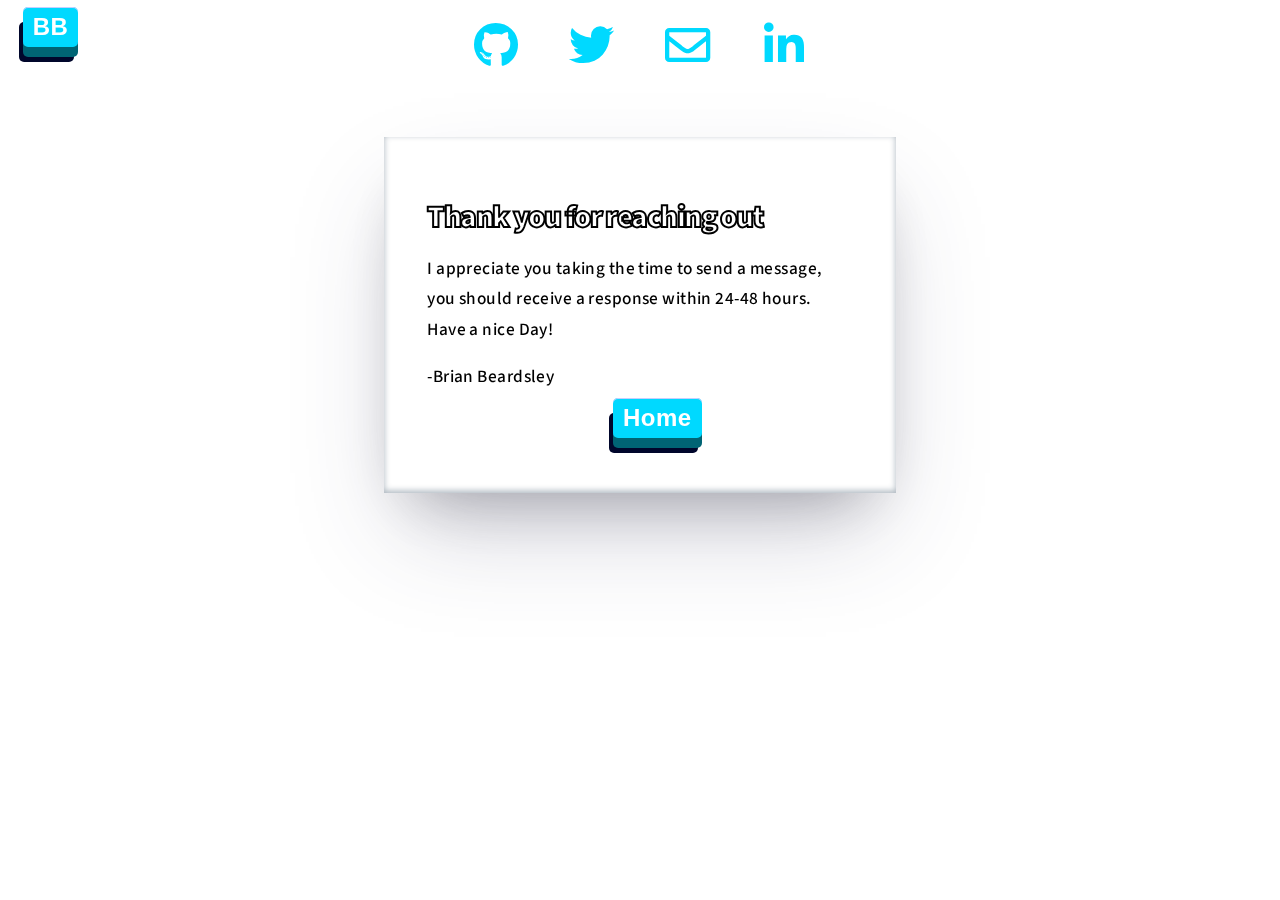
<file: hosted/submitted.html>
<!DOCTYPE HTML>
<html lang="en-US">
	<head>
		<meta charset="utf-8" />
		<meta name="author" content="Brian Beardsley" />
		<meta name="description" content="Brian Beardsley is A Website Designer and Full Stack Developer in Las Vegas Nevada. Specializing in graphic design UI Interfaces and user experiences." />
		<meta name="keywords" content="Brian Beardsley, Website Designer, Fullstack Developer, Full Stack Engineer, Webpage, Las Vegas, Nevada" />
		<meta name="color-scheme" content="normal" />
		<meta name="theme-color" content="#00D9FF" />
		<meta name="publisher" content="Brian Beardsley" />
		<meta name="twitter:title" content="Brian Beardsley" />
		<meta name="twitter:site" content="www.twitter.com/Brian_Beards" />
		<meta property="og:image" content="https://www.bbeardsley.com/images/portrait.webp" />
		<meta property="og:description" content="Web Developer in Las Vegas, Nevada" />
		<meta property="og:title" content="Brian Beardsley" />
		<meta name="viewport" content="width=device-width, initial-scale=1, user-scalable=yes" />
		<meta name="robots" content="index, nofollow" />
		<title>Brian Beardsley</title>
		<link rel="shortcut icon" type="image/ico" href="images/bbfavicon.png"/>
		<link rel="apple-touch-icon" href="images/appleicon.png" />
		<link rel="stylesheet" href="assets/css/main.min.css" />
		<link rel="canonical" href="https://www.bbeardsley.com/" />
		<link rel="alternate" hreflang="en-us" href="https://www.bbeardsley.com/" />
		<noscript><link rel="stylesheet" href="assets/css/noscript.css" /></noscript>
	</head>
	<body class="is-preload">
		<!-- Header -->
			<header id="header">
				<div id="headerDiv">
					<a class="headerAnc" href="#one"><p class="headerP whatP">What</p></a>
					<a class="headerAnc" href="#two"><p class="headerP whoP">Who</p></a>
					<a class="headerAnc" href="#work"><p class="headerP portP">Portfolio</p></a>
					<a class="headerAnc" href="#jumpDivID"><p class="headerP connectP">Connect</p></a>
				</div>
				<ul id="headerLinks" class="icons">
					<li><a href="https://github.com/BrianBeardsley" title="https://github.com/BrianBeardsley" class="icon brands fa-github"  target="_blank"><span class="label">Github</span></a></li>
					<li><a href="https://twitter.com/Brian_Beards" title="https://twitter.com/Brian_Beards" class="icon brands fa-twitter" target="_blank"><span class="label">Twitter</span></a></li>
					<li><a href="mailto:Brian@BBeardsley.com" title="Brian@BBeardsley.com" class="icon regular fa-envelope" target="_blank"><span class="label">Email</span></a></li>
					<li><a href="https://linkedin.com/in/Brian-Beardsley" title="https://linkedin.com/in/Brian-Beardsley" class="icon brands fa-linkedin-in" target="_blank"><span class="label">LinkedIn</span></a></li>
				</ul>
				<div>
					<div class="logoButton" title="To BBeardsley.com">
					  <a href="index.html">BB</a>
					</div>
				</div>
			</header>
		<!-- Intro -->
			<section id="intro" class="main style2 fullscreen landingPageSection">
				<div id="landingPageDivID" class="content box style2 landingPageDiv">
					<header>
						<h2>Thank you for reaching out</h2>
					</header>
					<p>I appreciate you taking the time to send a message, you should receive a response within 24-48 hours. Have a nice Day!</p>
					<span>-Brian Beardsley</span>
					<div>
						<div class="logoButton landingPageButton" title="To BBeardsley.com">
						  <a href="index.html">Home</a>
						</div>
					</div>
				</div>
				<div class="content introContent">
					<div class="svgDiv">
						<svg class="bSvg bSvg1" xmlns="https://www.w3.org/2000/svg" xmlns:xlink="https://www.w3.org/1999/xlink" x="0px" y="0px" viewBox="0 0 40.4 60.4" >
							<path class="top top01" d="M2.6,55.8c3.7-15.7,7.3-31.3,11-47c14.5-5.2,22.5-6.5,24-4c1.7,2.9-5.3,10.9-21,24"/>
							<path class="bottom bottom01" d="M2.6,56.8l27-12c13.6-6.8-4.6-12.5-13-16"/>
						</svg>
						<svg class="bSvg bSvg2" xmlns="https://www.w3.org/2000/svg" xmlns:xlink="https://www.w3.org/1999/xlink" x="0px" y="0px" viewBox="0 0 40.4 60.4" >
							<path class="top top02" d="M2.6,55.8c3.7-15.7,7.3-31.3,11-47c14.5-5.2,22.5-6.5,24-4c1.7,2.9-5.3,10.9-21,24"/>
							<path class="bottom bottom02" d="M2.6,56.8l27-12c13.6-6.8-4.6-12.5-13-16"/>
						</svg>
				</div>
				</div>
			</section>
			<!-- <div id="toHideClassNamesInJavascript"><span id="work" hidden></span><span id="two" hidden></span><span id="one" hidden></span><span id="contact" hidden></span></div> -->
		<!-- Scripts -->
			<script src="assets/js/jquery.min.js"></script>
			<script src="assets/js/jquery.scrolly.min.js"></script>
			<script src="assets/js/jquery.scrollex.min.js"></script>
			<script src="assets/js/browser.min.js"></script>
			<script src="assets/js/breakpoints.min.js"></script>
			<script src="assets/js/util.js"></script>
			<script src="assets/js/main.js"></script>
	</body>
</html>
</file>
<file: hosted/assets/css/main.min.css>
﻿@import"https://fonts.googleapis.com/css?family=Source+Sans+Pro:300,900&display=swap";@import"fontawesome-all.min.css";html,body,div,span,applet,object,iframe,h1,h2,h3,h4,h5,h6,p,blockquote,pre,a,abbr,acronym,address,big,cite,code,del,dfn,em,img,ins,kbd,q,s,samp,small,strike,strong,sub,sup,tt,var,b,u,i,center,dl,dt,dd,ol,ul,li,fieldset,form,label,legend,table,caption,tbody,tfoot,thead,tr,th,td,article,aside,canvas,details,embed,figure,figcaption,footer,header,hgroup,menu,nav,output,ruby,section,summary,time,mark,audio,video{margin:0;padding:0;border:0;font-size:100%;font:inherit;vertical-align:baseline}article,aside,details,figcaption,figure,footer,header,hgroup,menu,nav,section{display:block}body{line-height:1}ol,ul{list-style:none}blockquote,q{quotes:none}blockquote:before,blockquote:after,q:before,q:after{content:"";content:none}table{border-collapse:collapse;border-spacing:0}body{-webkit-text-size-adjust:none}mark{background-color:rgba(0,0,0,0);color:inherit}input::-moz-focus-inner{border:0;padding:0}input,select,textarea{-moz-appearance:none;-webkit-appearance:none;-ms-appearance:none;appearance:none}@-ms-viewport{width:device-width}html{height:100%}html{box-sizing:border-box}*,*:before,*:after{box-sizing:inherit}body{background:#fff;height:100%;min-width:320px}body.is-preload *,body.is-preload *:before,body.is-preload *:after{-moz-animation:none !important;-webkit-animation:none !important;-ms-animation:none !important;animation:none !important;-moz-transition:none !important;-webkit-transition:none !important;-ms-transition:none !important;transition:none !important}@-moz-keyframes spinner-rotate{0%{-moz-transform:scale(1) rotate(0deg);-webkit-transform:scale(1) rotate(0deg);-ms-transform:scale(1) rotate(0deg);transform:scale(1) rotate(0deg)}100%{-moz-transform:scale(1) rotate(360deg);-webkit-transform:scale(1) rotate(360deg);-ms-transform:scale(1) rotate(360deg);transform:scale(1) rotate(360deg)}}@-webkit-keyframes spinner-rotate{0%{-moz-transform:scale(1) rotate(0deg);-webkit-transform:scale(1) rotate(0deg);-ms-transform:scale(1) rotate(0deg);transform:scale(1) rotate(0deg)}100%{-moz-transform:scale(1) rotate(360deg);-webkit-transform:scale(1) rotate(360deg);-ms-transform:scale(1) rotate(360deg);transform:scale(1) rotate(360deg)}}@-ms-keyframes spinner-rotate{0%{-moz-transform:scale(1) rotate(0deg);-webkit-transform:scale(1) rotate(0deg);-ms-transform:scale(1) rotate(0deg);transform:scale(1) rotate(0deg)}100%{-moz-transform:scale(1) rotate(360deg);-webkit-transform:scale(1) rotate(360deg);-ms-transform:scale(1) rotate(360deg);transform:scale(1) rotate(360deg)}}@keyframes spinner-rotate{0%{-moz-transform:scale(1) rotate(0deg);-webkit-transform:scale(1) rotate(0deg);-ms-transform:scale(1) rotate(0deg);transform:scale(1) rotate(0deg)}100%{-moz-transform:scale(1) rotate(360deg);-webkit-transform:scale(1) rotate(360deg);-ms-transform:scale(1) rotate(360deg);transform:scale(1) rotate(360deg)}}@-moz-keyframes spinner-show{0%{opacity:0}100%{opacity:1}}@-webkit-keyframes spinner-show{0%{opacity:0}100%{opacity:1}}@-ms-keyframes spinner-show{0%{opacity:0}100%{opacity:1}}@keyframes spinner-show{0%{opacity:0}100%{opacity:1}}@-moz-keyframes spinner-hide{0%{-moz-transform:scale(1) rotate(0deg);-webkit-transform:scale(1) rotate(0deg);-ms-transform:scale(1) rotate(0deg);transform:scale(1) rotate(0deg);color:#e5e6e7;z-index:100001}99%{-moz-transform:scale(0.5) rotate(360deg);-webkit-transform:scale(0.5) rotate(360deg);-ms-transform:scale(0.5) rotate(360deg);transform:scale(0.5) rotate(360deg);color:#e5e6e7;z-index:100001}100%{-moz-transform:scale(0.5) rotate(360deg);-webkit-transform:scale(0.5) rotate(360deg);-ms-transform:scale(0.5) rotate(360deg);transform:scale(0.5) rotate(360deg);color:#e5e6e7;z-index:-1}}@-webkit-keyframes spinner-hide{0%{-moz-transform:scale(1) rotate(0deg);-webkit-transform:scale(1) rotate(0deg);-ms-transform:scale(1) rotate(0deg);transform:scale(1) rotate(0deg);color:#e5e6e7;z-index:100001}99%{-moz-transform:scale(0.5) rotate(360deg);-webkit-transform:scale(0.5) rotate(360deg);-ms-transform:scale(0.5) rotate(360deg);transform:scale(0.5) rotate(360deg);color:#e5e6e7;z-index:100001}100%{-moz-transform:scale(0.5) rotate(360deg);-webkit-transform:scale(0.5) rotate(360deg);-ms-transform:scale(0.5) rotate(360deg);transform:scale(0.5) rotate(360deg);color:#e5e6e7;z-index:-1}}@-ms-keyframes spinner-hide{0%{-moz-transform:scale(1) rotate(0deg);-webkit-transform:scale(1) rotate(0deg);-ms-transform:scale(1) rotate(0deg);transform:scale(1) rotate(0deg);color:#e5e6e7;z-index:100001}99%{-moz-transform:scale(0.5) rotate(360deg);-webkit-transform:scale(0.5) rotate(360deg);-ms-transform:scale(0.5) rotate(360deg);transform:scale(0.5) rotate(360deg);color:#e5e6e7;z-index:100001}100%{-moz-transform:scale(0.5) rotate(360deg);-webkit-transform:scale(0.5) rotate(360deg);-ms-transform:scale(0.5) rotate(360deg);transform:scale(0.5) rotate(360deg);color:#e5e6e7;z-index:-1}}@keyframes spinner-hide{0%{-moz-transform:scale(1) rotate(0deg);-webkit-transform:scale(1) rotate(0deg);-ms-transform:scale(1) rotate(0deg);transform:scale(1) rotate(0deg);color:#e5e6e7;z-index:100001}99%{-moz-transform:scale(0.5) rotate(360deg);-webkit-transform:scale(0.5) rotate(360deg);-ms-transform:scale(0.5) rotate(360deg);transform:scale(0.5) rotate(360deg);color:#e5e6e7;z-index:100001}100%{-moz-transform:scale(0.5) rotate(360deg);-webkit-transform:scale(0.5) rotate(360deg);-ms-transform:scale(0.5) rotate(360deg);transform:scale(0.5) rotate(360deg);color:#e5e6e7;z-index:-1}}@-moz-keyframes overlay-hide{0%{opacity:1;z-index:100000}15%{opacity:1;z-index:100000}99%{opacity:0;z-index:100000}100%{opacity:0;z-index:-1}}@-webkit-keyframes overlay-hide{0%{opacity:1;z-index:100000}15%{opacity:1;z-index:100000}99%{opacity:0;z-index:100000}100%{opacity:0;z-index:-1}}@-ms-keyframes overlay-hide{0%{opacity:1;z-index:100000}15%{opacity:1;z-index:100000}99%{opacity:0;z-index:100000}100%{opacity:0;z-index:-1}}@keyframes overlay-hide{0%{opacity:1;z-index:100000}15%{opacity:1;z-index:100000}99%{opacity:0;z-index:100000}100%{opacity:0;z-index:-1}}body{text-decoration:none}body:before{-moz-animation:spinner-show 1.5s 1 0.25s ease forwards, spinner-hide 0.25s ease-in-out forwards !important;-webkit-animation:spinner-show 1.5s 1 0.25s ease forwards, spinner-hide 0.25s ease-in-out forwards !important;-ms-animation:spinner-show 1.5s 1 0.25s ease forwards, spinner-hide 0.25s ease-in-out forwards !important;animation:spinner-show 1.5s 1 0.25s ease forwards, spinner-hide 0.25s ease-in-out forwards !important;-moz-transform-origin:50% 50%;-webkit-transform-origin:50% 50%;-ms-transform-origin:50% 50%;transform-origin:50% 50%;-moz-osx-font-smoothing:grayscale;-webkit-font-smoothing:antialiased;font-family:FontAwesome;font-style:normal;font-weight:normal;text-transform:none !important;color:#e5e6e7;content:"";cursor:default;display:block;font-size:2em;height:2em;left:50%;line-height:2em;margin:-1em 0 0 -1em;opacity:0;position:fixed;text-align:center;top:50%;width:2em;z-index:-1}body:after{-moz-animation:overlay-hide 1.5s ease-in forwards !important;-webkit-animation:overlay-hide 1.5s ease-in forwards !important;-ms-animation:overlay-hide 1.5s ease-in forwards !important;animation:overlay-hide 1.5s ease-in forwards !important;background:#fff;content:"";display:block;height:100%;left:0;opacity:0;position:fixed;top:0;width:100%;z-index:-1}body.is-preload:before{-moz-animation:spinner-show 1.5s 1 0.25s ease forwards, spinner-rotate 0.75s infinite linear !important;-webkit-animation:spinner-show 1.5s 1 0.25s ease forwards, spinner-rotate 0.75s infinite linear !important;-ms-animation:spinner-show 1.5s 1 0.25s ease forwards, spinner-rotate 0.75s infinite linear !important;animation:spinner-show 1.5s 1 0.25s ease forwards, spinner-rotate 0.75s infinite linear !important;z-index:100001}body.is-preload:after{-moz-animation:none !important;-webkit-animation:none !important;-ms-animation:none !important;animation:none !important;opacity:1;z-index:100000}@media(-webkit-min-device-pixel-ratio: 2){body:before{line-height:2.025em}}body,input,textarea,select{font-family:"Source Sans Pro","sans-serif";font-weight:500;font-size:18pt;line-height:1.75em;color:#000;letter-spacing:.025em}@media screen and (max-width: 1920px){body,input,textarea,select{font-size:17pt}}@media screen and (max-width: 1680px){body,input,textarea,select{font-size:15pt}}@media screen and (max-width: 1280px){body,input,textarea,select{font-size:13pt}}@media screen and (max-width: 1000px){body,input,textarea,select{font-size:13pt}}@media screen and (max-width: 736px){body,input,textarea,select{font-size:12pt;line-height:1.5em}}h1,h2,h3,h4,h5,h6{font-weight:900;color:rgba(0,0,0,0);-webkit-text-stroke:2px #000;letter-spacing:-0.0325em}h1 a,h2 a,h3 a,h4 a,h5 a,h6 a{color:inherit;text-decoration:none}h2{font-size:2.25em;line-height:1.25em;letter-spacing:-0.05em}@media screen and (max-width: 736px){h2{font-size:1.5em}}strong,b{font-weight:900;color:inherit}em,i{font-style:italic}a{-moz-transition:color 0.2s ease-in-out;-webkit-transition:color 0.2s ease-in-out;-ms-transition:color 0.2s ease-in-out;transition:color 0.2s ease-in-out;color:#000}sub{position:relative;top:.5em;font-size:.8em}sup{position:relative;top:-0.5em;font-size:.8em}hr{border:0;border-top:solid 1px #e5e6e7}blockquote{border-left:solid .5em #e5e6e7;padding:1em 0 1em 2em;font-style:italic}p,ul,ol,dl,table{margin-bottom:1em}.box{background:#fff;color:#000;padding:2em;box-shadow:rgba(50,50,93,.25) 0px 50px 100px -20px,rgba(0,0,0,.3) 0px 30px 60px -30px,rgba(10,37,64,.35) 0px -2px 6px 0px inset}.box>:last-child{margin-bottom:0}.box.style2{padding:3.5em 2.5em 3.5em 2.5em}.box h2{font-size:1.8em}@media screen and (max-width: 736px){.box{padding:1em}.box.style2{padding:1.5em 1.25em 1.5em 1.25em}}input[type=button],input[type=submit],input[type=reset],.button,button{-moz-appearance:none;-webkit-appearance:none;-ms-appearance:none;appearance:none;-moz-transition:background-color 0.2s ease-in-out;-webkit-transition:background-color 0.2s ease-in-out;-ms-transition:background-color 0.2s ease-in-out;transition:background-color 0.2s ease-in-out;background-color:rgba(0,0,0,0);border:0;border-radius:3.5em;color:#fff;cursor:pointer;display:inline-block;height:3.5em;line-height:3.5em;outline:0;padding:0 2em 0 2em;position:relative;text-align:center;text-decoration:none;-webkit-tap-highlight-color:#f80;filter:dropshadow(color=#000, offx=0px, offy=1px);-webkit-box-shadow:inset 0 1px 0 #c4cfff,0 10px 0 #006474;-moz-box-shadow:inset 0 1px 0 #c4cfff,0 10px 0 #006474;box-shadow:inset 0 1px 0 #c4cfff,0 10px 0 #006474;-webkit-border-radius:5px;-moz-border-radius:5px;border-radius:5px}input[type=button].down,input[type=submit].down,input[type=reset].down,.button.down,button.down{width:5em;height:5em;line-height:4.5em;padding:0;background-image:url("images/blue-arrow.svg");background-position:center center;background-repeat:no-repeat;text-indent:-10em;overflow:hidden}input[type=button].down.anchored,input[type=submit].down.anchored,input[type=reset].down.anchored,.button.down.anchored,button.down.anchored{bottom:3vh;margin-left:-2.5em}input[type=button].anchored,input[type=submit].anchored,input[type=reset].anchored,.button.anchored,button.anchored{position:absolute;left:50%}input[type=button].style2,input[type=submit].style2,input[type=reset].style2,.button.style2,button.style2{background-color:rgba(0,0,0,0);border:solid 2px #00d9ff;color:inherit;filter:dropshadow(color=#000, offx=0px, offy=1px);-webkit-box-shadow:inset 0 1px 0 #c4cfff,0 10px 0 #006474;-moz-box-shadow:inset 0 1px 0 #c4cfff,0 10px 0 #006474;box-shadow:inset 0 1px 0 #c4cfff,0 10px 0 #006474;-webkit-border-radius:5px;-moz-border-radius:5px;border-radius:5px}input[type=button].style2:active,input[type=submit].style2:active,input[type=reset].style2:active,.button.style2:active,button.style2:active{transform:translateY(10px);color:#f80;text-shadow:0px 1px 0px #ffddbe;background-color:rgba(229,230,231,.375);border:solid 2px #f80;-webkit-box-shadow:inset 0 1px 0 #c4cfff,inset 0 -3px 0 #ff7b00;-moz-box-shadow:inset 0 1px 0 #c4cfff,inset 0 -3px 0 #ff7b00;box-shadow:inset 0 1px 0 #c4cfff,inset 0 -3px 0 #ff7b00}input[type=button].style2:active.down,input[type=submit].style2:active.down,input[type=reset].style2:active.down,.button.style2:active.down,button.style2:active.down{background-image:url("images/orange-arrow.svg")}input[type=button].style2.down,input[type=submit].style2.down,input[type=reset].style2.down,.button.style2.down,button.style2.down{background-image:url("images/blue-arrow.svg")}.logoButton{position:fixed;top:.3em;left:1em}.logoButton a{color:#fff;font-family:Helvetica,sans-serif;font-weight:bold;font-size:24px;text-align:center;text-decoration:none;background-color:#00d9ff;display:block;position:relative;line-height:40px;padding:0px 10px;-webkit-tap-highlight-color:rgba(0,0,0,0);filter:dropshadow(color=#000, offx=0px, offy=1px);-webkit-box-shadow:inset 0 1px 0 #c4cfff,0 10px 0 #006474;-moz-box-shadow:inset 0 1px 0 #c4cfff,0 10px 0 #006474;box-shadow:inset 0 1px 0 #c4cfff,0 10px 0 #006474;-webkit-border-radius:5px;-moz-border-radius:5px;border-radius:5px}.logoButton a:active{top:10px;background-color:#f80;-webkit-box-shadow:inset 0 1px 0 #c4cfff,inset 0 -3px 0 #ff7b00;-moz-box-shadow:inset 0 1px 0 #c4cfff,inset 0 -3px 0 #ff7b00;box-shadow:inset 0 1px 0 #c4cfff,inset 0 -3px 0 #ff7b00}.logoButton.landingPageButton{position:relative}.logoButton::after{content:"";height:100%;width:100%;padding:4px;position:absolute;bottom:-15px;left:-4px;z-index:-1;background-color:#00062b;-webkit-border-radius:5px;-moz-border-radius:5px;border-radius:5px}form{margin:0 0 2em 0}form>:last-child{margin-bottom:0}form>.fields{display:-moz-flex;display:-webkit-flex;display:-ms-flex;display:flex;-moz-flex-wrap:wrap;-webkit-flex-wrap:wrap;-ms-flex-wrap:wrap;flex-wrap:wrap;width:calc(100% + 3em);margin:-1.5em 0 2em -1.5em}form>.fields>.field{-moz-flex-grow:0;-webkit-flex-grow:0;-ms-flex-grow:0;flex-grow:0;-moz-flex-shrink:0;-webkit-flex-shrink:0;-ms-flex-shrink:0;flex-shrink:0;padding:1.5em 0 0 1.5em;width:calc(100% - 1.5em)}form>.fields>.field.half{width:calc(50% - 0.75em)}form>.fields>.field.third{width:calc(100%/3 - 0.5em)}form>.fields>.field.quarter{width:calc(25% - 0.375em)}@media screen and (max-width: 480px){form>.fields{width:calc(100% + 2em);margin:-1em 0 2em -1em}form>.fields>.field{padding:1em 0 0 1em;width:calc(100% - 1em)}form>.fields>.field.half{width:calc(100% - 1em)}form>.fields>.field.third{width:calc(100% - 1em)}form>.fields>.field.quarter{width:calc(100% - 1em)}}label{display:block}input[type=text],input[type=password],input[type=email],input[type=tel],input[type=search],input[type=url],select,textarea{-moz-appearance:none;-webkit-appearance:none;-ms-appearance:none;appearance:none;-moz-transition:border-color 0.2s ease-in-out, color 0.2s ease-in-out;-webkit-transition:border-color 0.2s ease-in-out, color 0.2s ease-in-out;-ms-transition:border-color 0.2s ease-in-out, color 0.2s ease-in-out;transition:border-color 0.2s ease-in-out, color 0.2s ease-in-out;color:#000;display:block;width:100%;padding:.65em .75em;background:none;border:solid 2px #00d9ff;color:inherit;border-radius:.5em;outline:none}input[type=text]:focus,input[type=password]:focus,input[type=email]:focus,input[type=tel]:focus,input[type=search]:focus,input[type=url]:focus,select:focus,textarea:focus{border-color:#f80}input[type=text],input[type=password],input[type=email],input[type=tel],input[type=search],input[type=url],select{line-height:1.35em}textarea{min-height:8em}::-moz-focus-inner{border:0}::-webkit-input-placeholder{opacity:.375}:-moz-placeholder{opacity:.375}::-moz-placeholder{opacity:.375}:-ms-input-placeholder{opacity:.375}.icon{text-decoration:none;position:relative;text-decoration:none;color:#00d9ff}.icon:before{-moz-osx-font-smoothing:grayscale;-webkit-font-smoothing:antialiased;display:inline-block;font-style:normal;font-variant:normal;text-rendering:auto;line-height:1;text-transform:none !important;font-family:"Font Awesome 5 Free";font-weight:400}.icon:hover{color:#ff7b00}.icon:before{line-height:inherit}.icon>.label{display:none}.icon.solid:before{font-weight:900}.icon.brands:before{font-family:"Font Awesome 5 Brands"}.image{position:relative;display:inline-block}.image:before{content:"";position:absolute;left:0;top:0;width:100%;height:100%;background:url("images/overlay.png")}.image img{display:block;width:100%}.image.featured{display:block;width:100%;margin:0 0 2em 0}.image.fit{display:block;width:100%}.image.left{float:left;margin:0 2em 2em 0}.image.centered{display:block;margin:0 0 2em 0}.image.centered img{margin:0 auto;width:auto}.video{position:absolute;height:100%;display:inline-block}.video:before{content:"";position:absolute;left:0;top:0;width:100%;height:100%}.video svg{display:block;width:100%}.video img{display:block;width:100%}.video.featured{display:block;width:100%;margin:0 0 2em 0}.video.fit{display:flex;flex-direction:column;align-items:center;width:100%}.video.left{float:left;margin:0 2em 2em 0}.video.centered{display:block;margin:0 0 2em 0}.video.centered img{margin:0 auto;width:auto}ul.default{list-style:disc;padding-left:1em}ul.default li{padding-left:.5em}ul.menu{cursor:default}ul.menu li{display:inline-block;line-height:1em;border-left:solid 1px #e5e6e7;padding:0 0 0 .5em;margin:0 0 0 .5em}ul.menu li:first-child{border-left:0;padding-left:0;margin-left:0}ol.default{list-style:decimal;padding-left:1.25em}ol.default li{padding-left:.25em}ul.actions{display:-moz-flex;display:-webkit-flex;display:-ms-flex;display:flex;cursor:default;list-style:none;margin-left:-1em;padding-left:0}ul.actions li{padding:0 0 0 1em;vertical-align:middle}ul.actions.special{-moz-justify-content:center;-webkit-justify-content:center;-ms-justify-content:center;justify-content:center;width:100%;margin-left:0}ul.actions.special li:first-child{padding-left:0}ul.actions.stacked{-moz-flex-direction:column;-webkit-flex-direction:column;-ms-flex-direction:column;flex-direction:column;margin-left:0}ul.actions.stacked li{padding:1.3em 0 0 0}ul.actions.stacked li:first-child{padding-top:0}ul.actions.fit{width:calc(100% + 1em)}ul.actions.fit li{-moz-flex-grow:1;-webkit-flex-grow:1;-ms-flex-grow:1;flex-grow:1;-moz-flex-shrink:1;-webkit-flex-shrink:1;-ms-flex-shrink:1;flex-shrink:1;width:100%}ul.actions.fit li>*{width:100%}ul.actions.fit.stacked{width:100%}@media screen and (max-width: 480px){ul.actions:not(.fixed){-moz-flex-direction:column;-webkit-flex-direction:column;-ms-flex-direction:column;flex-direction:column;margin-left:0;width:100% !important}ul.actions:not(.fixed) li{-moz-flex-grow:1;-webkit-flex-grow:1;-ms-flex-grow:1;flex-grow:1;-moz-flex-shrink:1;-webkit-flex-shrink:1;-ms-flex-shrink:1;flex-shrink:1;padding:1em 0 0 0;text-align:center;width:100%}ul.actions:not(.fixed) li>*{width:100%}ul.actions:not(.fixed) li:first-child{padding-top:0}ul.actions:not(.fixed) li input[type=submit],ul.actions:not(.fixed) li input[type=reset],ul.actions:not(.fixed) li input[type=button],ul.actions:not(.fixed) li button,ul.actions:not(.fixed) li .button{width:100%}ul.actions:not(.fixed) li input[type=submit].icon:before,ul.actions:not(.fixed) li input[type=reset].icon:before,ul.actions:not(.fixed) li input[type=button].icon:before,ul.actions:not(.fixed) li button.icon:before,ul.actions:not(.fixed) li .button.icon:before{margin-left:-0.5rem}}ul.icons{cursor:default}@media screen and (max-width: 1920px){ul.icons{margin:0}}ul.icons li{display:inline-block}ul.icons a{display:inline-block;width:2em;height:2em;line-height:2em;text-align:center;border:0;font-size:2em}header{margin-bottom:1em}header p{display:block;margin:1em 0 0 0;padding:0 0 .5em 0}footer{margin-top:2em}#one{min-height:40em}@media screen and (max-width: 736px){#one{flex-direction:column;align-items:center;justify-content:center}#one .content{order:-1}}#one .servicesDiv{left:5em;display:flex;justify-content:center;width:40em}@media screen and (max-width: 736px){#one .servicesDiv{margin-top:2em}}@media screen and (max-width: 480px){#one .servicesDiv{max-width:calc(100% - 1.5em)}}#one .servicesDiv .servicesList{display:flex;flex-flow:row wrap;justify-content:center;line-height:.9em}#one .servicesDiv .servicesList .service{width:30%;display:flex;flex-wrap:wrap;justify-content:flex-start;text-transform:capitalize;margin:.5em;padding:12px;box-shadow:rgba(50,50,93,.25) 0px 50px 100px -20px,rgba(0,0,0,.3) 0px 30px 60px -30px,rgba(10,37,64,.35) 0px -2px 6px 0px inset}@media screen and (max-width: 1280px){#one .servicesDiv .servicesList .service{width:40%}}@media screen and (max-width: 1000px){#one .servicesDiv .servicesList .service{width:80%}}@media screen and (max-width: 736px){#one .servicesDiv .servicesList .service{width:60%}}@media screen and (max-width: 480px){#one .servicesDiv .servicesList .service{width:100%;max-width:calc(100% - 1.5em)}}#one .servicesDiv .servicesList .service h3{display:flex;justify-content:center;font-size:1.8em;text-align:center;line-height:.8em;margin:6px 0px;width:100%}#one .servicesDiv .servicesList .service p{display:list-item;list-style-image:url("../../images/liststylebrackets.svg");list-style-position:inside}#one .servicesDiv .servicesList .service ul{margin:6px 0px 6px 1.5em;text-align:left;text-indent:-1.5em;list-style-image:url("../../images/liststylebrackets.svg");list-style-position:inside}#one .button{bottom:0vh}table{width:100%}table.default{width:100%}table.default tbody tr:nth-child(2n+2){background:rgba(229,230,231,.5)}table.default td{padding:.5em 1em .5em 1em}table.default th{text-align:left;font-weight:900;padding:.5em 1em .5em 1em}table.default thead{background:#000;color:#fff}table.default tfoot{background:#e5e6e7}.gallery{display:-moz-flex;display:-webkit-flex;display:-ms-flex;display:flex;-moz-flex-wrap:wrap;-webkit-flex-wrap:wrap;-ms-flex-wrap:wrap;flex-wrap:wrap;-moz-justify-content:center;-webkit-justify-content:center;-ms-justify-content:center;justify-content:center;-moz-align-items:-moz-flex-start;-webkit-align-items:-webkit-flex-start;-ms-align-items:-ms-flex-start;align-items:flex-start;width:100%;margin-bottom:1.5em}@media screen and (max-width: 1000px){.gallery{margin-bottom:2em}}@media screen and (max-width: 736px){.gallery{margin-bottom:2.5em}}.gallery .galleryItem{display:flex;flex-flow:row wrap;justify-content:space-around;align-items:center;width:30%;height:25em;margin:2em;border:1px solid #00d9ff;box-shadow:rgba(50,50,93,.25) 0px 50px 100px -20px,rgba(0,0,0,.3) 0px 30px 60px -30px,rgba(10,37,64,.35) 0px -2px 6px 0px inset}@media screen and (max-width: 1000px){.gallery .galleryItem{width:80%;height:auto;margin:1em}}.gallery .galleryItem h3{margin:.5em;font-size:2em}.gallery .galleryItem video{width:80%}.gallery .galleryItem .tfp{display:none;min-width:21%}@media screen and (max-width: 1000px){.gallery .galleryItem .tfp{display:flex}}.gallery .galleryItem p{width:80%}.gallery .galleryItem>div{display:flex;flex-flow:row nowrap;width:100%;justify-content:space-evenly;align-self:flex-end;margin:0px 0px .5em 0px}.gallery .galleryItem>div a{display:flex;flex-flow:row nowrap;width:auto;align-items:center}.gallery .galleryItem>div a img{height:2em}.gallery .galleryItem>div a span{color:#000}.gallery .galleryItem>div a span:hover{color:#ff7b00}.gallery .galleryItem>div span{margin-left:.3em}.gallery .galleryItem>div>div{display:flex;align-items:center}.gallery .galleryItem>div>div .githubSpan{color:#000}.gallery .galleryItem>div>div .githubSpan:hover{color:#ff7b00}#header{position:fixed;z-index:10000;left:0;top:0;width:100%;background:#fff;height:3em;line-height:3em;font-size:17pt}@media screen and (max-width: 736px){#header{background:rgba(0,0,0,0)}}body{padding-top:3em}.main{display:-moz-flex;display:-webkit-flex;display:-ms-flex;display:flex;position:relative;margin:0;overflow-x:hidden}@media screen and (max-width: 736px){.main#two{flex-direction:column}}.main#work .content{width:75em}@media screen and (max-width: 736px){.main#work{padding-top:0px}}.main.landingPageSection{flex-direction:column}.main>.content{width:45em;max-width:calc(100% - 4em);margin:0 auto}.main.fullscreen{min-height:100%}.main.style1{-moz-align-items:center;-webkit-align-items:center;-ms-align-items:center;align-items:center;-moz-justify-content:center;-webkit-justify-content:center;-ms-justify-content:center;justify-content:center;text-align:center;padding:3em 0 3em 0}.main.style1 h2{font-size:4.25em;line-height:1em}.main.style1>.content{-moz-transition:opacity 1s ease;-webkit-transition:opacity 1s ease;-ms-transition:opacity 1s ease;transition:opacity 1s ease;-moz-transform:translateZ(0);-webkit-transform:translateZ(0);-ms-transform:translateZ(0);transform:translateZ(0);opacity:1;margin:0}.main.style1.inactive>.content{opacity:0}.main.style2{-moz-align-items:center;-webkit-align-items:center;-ms-align-items:center;align-items:center;-moz-justify-content:center;-webkit-justify-content:center;-ms-justify-content:center;justify-content:center;padding:3em 0 3em 0;overflow:hidden}.main.style2>.content{-moz-transition:-moz-transform 1s ease;-webkit-transition:-webkit-transform 1s ease;-ms-transition:-ms-transform 1s ease;transition:transform 1s ease;-moz-transform:translateZ(0);-webkit-transform:translateZ(0);-ms-transform:translateZ(0);transform:translateZ(0);position:relative;width:35%;margin:0}.main.style2 #landingPageDivID{margin-bottom:3em}.main.style2 #landingPageDivID span{width:100%}.main.style2 #landingPageDivID>div{display:flex;justify-content:center;width:100%}.main.style2 #landingPageDivID>div .landingPageButton{width:fit-content}@media screen and (max-width: 736px){.main.style2{overflow:unset}}.main.style2 .whoIAm{position:absolute;display:flex;justify-content:center;right:0px;width:50%}@media screen and (max-width: 736px){.main.style2 .whoIAm{position:static;width:100%;margin-bottom:1em}}.main.style2 .whoIAm img{height:600px;width:450.5px;border-radius:10%;border:1px solid #000;box-shadow:rgba(50,50,93,.25) 0px 50px 100px -20px,rgba(0,0,0,.3) 0px 30px 60px -30px,rgba(10,37,64,.35) 0px -2px 6px 0px inset}@media screen and (max-width: 1680px){.main.style2 .whoIAm img{height:550px;width:413px}}@media screen and (max-width: 1280px){.main.style2 .whoIAm img{height:500px;width:375.5px}}@media screen and (max-width: 1000px){.main.style2 .whoIAm img{height:450px;width:338px}}@media screen and (max-width: 736px){.main.style2 .whoIAm img{height:350px;width:263px}}.main.style2.left{-moz-justify-content:-moz-flex-start;-webkit-justify-content:-webkit-flex-start;-ms-justify-content:-ms-flex-start;justify-content:flex-start}.main.style2.right{-moz-justify-content:-moz-flex-end;-webkit-justify-content:-webkit-flex-end;-ms-justify-content:-ms-flex-end;justify-content:flex-end}.main.style2.inactive.left>.content{-moz-transform:translateX(-100%);-webkit-transform:translateX(-100%);-ms-transform:translateX(-100%);transform:translateX(-100%)}.main.style2.inactive.right>.content{-moz-transform:translateX(100%);-webkit-transform:translateX(100%);-ms-transform:translateX(100%);transform:translateX(100%)}.main.style3{text-align:center;padding:6em 0 6em 0}.main.style3 .content>header{margin-bottom:2em}.main.style3.primary{background:#fff}.main.style3.secondary{background:#f5f6f7}.main.dark{color:#fff}.main.dark a{color:inherit}.main.dark .button.style2{border-color:#fff}.main.dark .button.style2:hover{background-color:rgba(255,255,255,.125)}.main.dark .button.style2:active{background-color:rgba(255,255,255,.25)}.main.dark .button.style2.down{background-image:url("images/dark-arrow.svg")}body.is-touch .main{background-attachment:scroll !important}@media screen and (max-width: 1920px){.main.style2 .content{width:40%}}@media screen and (max-width: 736px){.main>.content br{display:none}.main.fullscreen{height:auto !important}.main.style1{padding:4em 15px 4em 15px}.main.style1 h2{font-size:3em}.main.style2{padding:6em 15px 6em 15px}.main.style2:before,.main.style2:after{display:none !important}.main.style2 .button.anchored{display:none}.main.style2 .content{width:100%;max-width:100%;text-align:center;align-self:flex-start;-moz-transform:none;-webkit-transform:none;-ms-transform:none;transform:none}.main.style3{text-align:center;padding:3em 10px 3em 10px}}@media screen and (max-width: 480px){.main>.content{max-width:calc(100% - 1.5em)}}#footer{display:-moz-flex;display:-webkit-flex;display:-ms-flex;display:flex;-moz-align-items:center;-webkit-align-items:center;-ms-align-items:center;align-items:center;-moz-justify-content:space-between;-webkit-justify-content:space-between;-ms-justify-content:space-between;justify-content:space-between;position:relative;margin:0;line-height:1em;padding:1.5em;background:#39454b;color:rgba(185,186,187,.5);overflow:hidden}#footer>*{margin-bottom:0}#footer a{color:inherit}#footer a:hover{color:#b9babb}#footer ul.menu{margin:0}#footer ul.menu li{border-left-color:rgba(185,186,187,.2);font-size:.9em}@media screen and (max-width: 1000px){#footer{-moz-flex-direction:column;-webkit-flex-direction:column;-ms-flex-direction:column;flex-direction:column;-moz-justify-content:center;-webkit-justify-content:center;-ms-justify-content:center;justify-content:center;line-height:1.5em;text-align:center;padding:2em 1em 2em 1em}#footer>*{margin:0 0 1em 0}}@media screen and (max-width: 736px){#footer ul.menu li{border-left:none;display:block;line-height:inherit;margin:.25em 0 0 0;padding:.25em 0 0 0}#footer ul.menu li:first-child{margin-top:0;padding-top:0}}#header{display:flex;justify-content:center}#header #headerLinks{font-size:inherit}#header #headerDiv{display:none;justify-content:space-around;position:absolute;width:80vw;margin:0px;padding:0px}#header #headerDiv a{text-decoration:none}@media screen and (max-width: 1000px){#header #headerDiv a{font-size:.8em}}#header #headerDiv .headerP{-webkit-text-stroke:1px #00d9ff;color:rgba(0,0,0,0);white-space:nowrap;font-weight:800;font-family:"Courier New","monospace";font-size:2em;margin:0px;padding:0px}#header #headerDiv .headerP.headerHighlight{color:#f80;-webkit-text-stroke:initial}#header #headerLinks{font-size:inherit}@media screen and (max-width: 736px){#header #headerLinks{font-size:.6em}}:root{--color-primary: #00D9FF;--color-secondary: #00c6e9;--color-tertiary: #00b2d1;--color-quaternary: #00acca;--color-quinary: #0096b1}@media screen and (max-width: 1680px){#intro{flex-direction:column}}#intro nav{position:absolute;left:5vw;z-index:1}@media screen and (max-width: 1680px){#intro nav{position:unset}}#intro nav ul{margin:0}@media screen and (max-width: 1680px){#intro nav ul{display:flex;justify-content:space-around;flex-flow:row wrap;width:80vw}}#intro nav ul li{position:absolute}@media screen and (max-width: 1680px){#intro nav ul li{position:unset;width:auto;margin:0px 1em}}#intro nav ul li a{display:block;text-decoration:none;outline:0}#intro nav ul li h2{position:absolute;-webkit-text-stroke:2px #00d9ff;color:rgba(0,0,0,0);font-size:4em;white-space:nowrap;font-weight:800;letter-spacing:3px;word-spacing:-15px;text-align:center;height:1.5em;font-family:"Courier New","monospace"}@media screen and (max-width: 1920px){#intro nav ul li h2{position:initial;font-size:3.5em}}@media screen and (max-width: 736px){#intro nav ul li h2{font-size:3em}}#intro nav ul :hover h2{text-shadow:3px 3px 0 var(--color-secondary),6px 6px 0 var(--color-tertiary),9px 9px var(--color-quaternary),12px 12px 0 var(--color-quinary);color:var(--color-primary);animation:shadows 1.2s ease-in forwards,move 1.2s ease-in forwards}#intro nav .navLI1{top:-40vh}#intro nav .navLI2{top:-20vh}#intro nav .navLI4{top:20vh}@keyframes shadows{0%{text-shadow:none}10%{text-shadow:3px 3px 0 var(--color-secondary)}20%{text-shadow:3px 3px 0 var(--color-secondary),6px 6px 0 var(--color-tertiary)}30%{text-shadow:3px 3px 0 var(--color-secondary),6px 6px 0 var(--color-tertiary),9px 9px var(--color-quaternary)}40%{text-shadow:3px 3px 0 var(--color-secondary),6px 6px 0 var(--color-tertiary),9px 9px var(--color-quaternary),12px 12px 0 var(--color-quinary)}50%{text-shadow:3px 3px 0 var(--color-secondary),6px 6px 0 var(--color-tertiary),9px 9px var(--color-quaternary),12px 12px 0 var(--color-quinary)}60%{text-shadow:3px 3px 0 var(--color-secondary),6px 6px 0 var(--color-tertiary),9px 9px var(--color-quaternary),12px 12px 0 var(--color-quinary)}70%{text-shadow:3px 3px 0 var(--color-secondary),6px 6px 0 var(--color-tertiary),9px 9px var(--color-quaternary)}80%{text-shadow:3px 3px 0 var(--color-secondary),6px 6px 0 var(--color-tertiary)}90%{text-shadow:3px 3px 0 var(--color-secondary)}100%{text-shadow:none}}@keyframes move{0%{transform:translate(0px, 0px)}40%{transform:translate(-12px, -12px)}50%{transform:translate(-12px, -12px)}60%{transform:translate(-12px, -12px)}100%{transform:translate(0px, 0px)}}.svgDiv{display:flex;justify-content:center}.bSvg{fill:none;max-height:30vh;display:flex}@media screen and (max-width: 736px){.bSvg{max-height:25vh}}.bSvg1{enable-background:new 0 0 40.4 60.4}.top{stroke:#00d9ff;stroke-width:5px;stroke-linecap:round;stroke-dasharray:106.1348876953;stroke-dashoffset:106.1348876953}.bottom{stroke:#00d9ff;stroke-width:5px;stroke-linecap:round;stroke-dasharray:58.6005325317;stroke-dashoffset:58.6005325317}.top01{animation:topStroke01 500ms linear 300ms;animation-fill-mode:forwards}.bottom01{animation:bottomStroke01 200ms linear 800ms;animation-fill-mode:forwards}@keyframes topStroke01{to{stroke-dashoffset:0}}@keyframes bottomStroke01{to{stroke-dashoffset:117.204}}.top02{animation:topStroke02 400ms linear 1100ms;animation-fill-mode:forwards}.bottom02{animation:bottomStroke02 200ms linear 1500ms;animation-fill-mode:forwards}@keyframes topStroke02{to{stroke-dashoffset:0}}@keyframes bottomStroke02{to{stroke-dashoffset:117.204}}#work>div>header{font-size:2em;-webkit-text-stroke:2px #00d9ff;font-weight:800;letter-spacing:3px;font-family:"Courier New","monospace";cursor:default;margin-bottom:3em}#work>div>header h2{position:absolute;text-align:center;left:50%;transform:translateX(-50%);top:0px}@media screen and (max-width: 736px){#work>div>header h2{font-size:2em}}#work>div>header h2:nth-child(1){color:rgba(0,0,0,0);-webkit-text-stroke:2px #00d9ff}#work>div>header h2:nth-child(2){color:#027db4;animation:animate 4s ease-in-out infinite;-webkit-text-stroke:2px #027db4}@keyframes animate{0%,100%{clip-path:polygon(0% 45%, 16% 44%, 33% 50%, 54% 60%, 70% 61%, 84% 59%, 100% 52%, 100% 100%, 0% 100%)}50%{clip-path:polygon(0% 60%, 15% 65%, 34% 66%, 51% 62%, 67% 50%, 84% 45%, 100% 46%, 100% 100%, 0% 100%)}}#contact{overflow:hidden;padding-bottom:0;display:flex;flex-flow:column nowrap}#contact header div{margin:0px;padding:0px}#contact header div .word{perspective:1000px}#contact header div .word span{cursor:pointer;display:inline-block;font-size:4.5em;user-select:none;line-height:.8;-webkit-text-stroke:2px #00d9ff;color:rgba(0,0,0,0);font-weight:900;margin:0px 2px}#contact header div .word span:nth-child(1).active{animation:balance 1.5s ease-out;transform-origin:bottom left}@keyframes balance{0%,100%{transform:rotate(0deg)}30%,60%{transform:rotate(-45deg)}}#contact header div .word span:nth-child(2).active{animation:shrinkjump 1s ease-in-out;transform-origin:bottom center}@keyframes shrinkjump{10%,35%{transform:scale(2, 0.2) translate(0, 0)}45%,50%{transform:scale(1) translate(0, -150px)}80%{transform:scale(1) translate(0, 0)}}#contact header div .word span:nth-child(3).active{animation:falling 2s ease-out;transform-origin:bottom center}@keyframes falling{12%{transform:rotateX(240deg)}24%{transform:rotateX(150deg)}36%{transform:rotateX(200deg)}48%{transform:rotateX(175deg)}60%,85%{transform:rotateX(180deg)}100%{transform:rotateX(0deg)}}#contact header div .word span:nth-child(4).active{animation:rotate 1s ease-out}@keyframes rotate{20%,80%{transform:rotateY(180deg)}100%{transform:rotateY(360deg)}}#contact header div .word span:nth-child(5).active{animation:toplong 1.5s linear}@keyframes toplong{10%,40%{transform:translateY(-48vh) scaleY(1)}90%{transform:translateY(-48vh) scaleY(4)}}#contact header div .word span:nth-child(6).active{animation:falling 2s ease-out;transform-origin:bottom center}#contact header div .word span:nth-child(7).active{animation:rotate 1s ease-out}#contact header div .word span:nth-child(8).active{animation:shrinkjump 1s ease-in-out;transform-origin:bottom center}#contact header div h2{text-transform:uppercase;font-size:4.5em;font-weight:900;letter-spacing:8px;-webkit-text-stroke:2px #00d9ff;color:rgba(0,0,0,0)}#contact header div p{text-align:center}#contact header div .socialContainer{display:flex;flex-wrap:wrap}#contact header div .socialContainer .icons{width:50%}@media screen and (max-width: 1920px){#contact header div .socialContainer .icons{width:100%;margin:0;display:flex;justify-content:space-around}}#contact header div .socialContainer .orEmail{display:flex;align-items:center;width:50%;margin-bottom:1em}@media screen and (max-width: 1920px){#contact header div .socialContainer .orEmail{width:100%;margin:0;justify-content:center}}#contact header div .socialContainer .orEmail p{width:10%;text-align:left;margin:0;padding:0;font-size:1em;font-weight:600;color:#00d9ff}@media screen and (max-width: 1920px){#contact header div .socialContainer .orEmail p{display:none}}#contact header div .socialContainer .orEmail a{width:90%;text-align:center;text-decoration:none;font-size:1.5em;color:#00d9ff;-webkit-tap-highlight-color:#00d9ff;color:#000}#contact header div .socialContainer .orEmail a:hover{color:#ff7b00}#contact .box{-moz-transition:-moz-transform 1s ease;-webkit-transition:-webkit-transform 1s ease;-ms-transition:-ms-transform 1s ease;transition:transform 1s ease;-moz-transform:translateY(0);-webkit-transform:translateY(0);-ms-transform:translateY(0);transform:translateY(0);position:relative}#contact.inactive .box{-moz-transform:translateY(100%);-webkit-transform:translateY(100%);-ms-transform:translateY(100%);transform:translateY(100%)}@media screen and (max-width: 736px){#contact .box{padding:1.5em 1.5em 2em 1.5em}}@media screen and (max-width: 480px){#contact .box{padding:1em 1em 2em 1em}}
</file>
